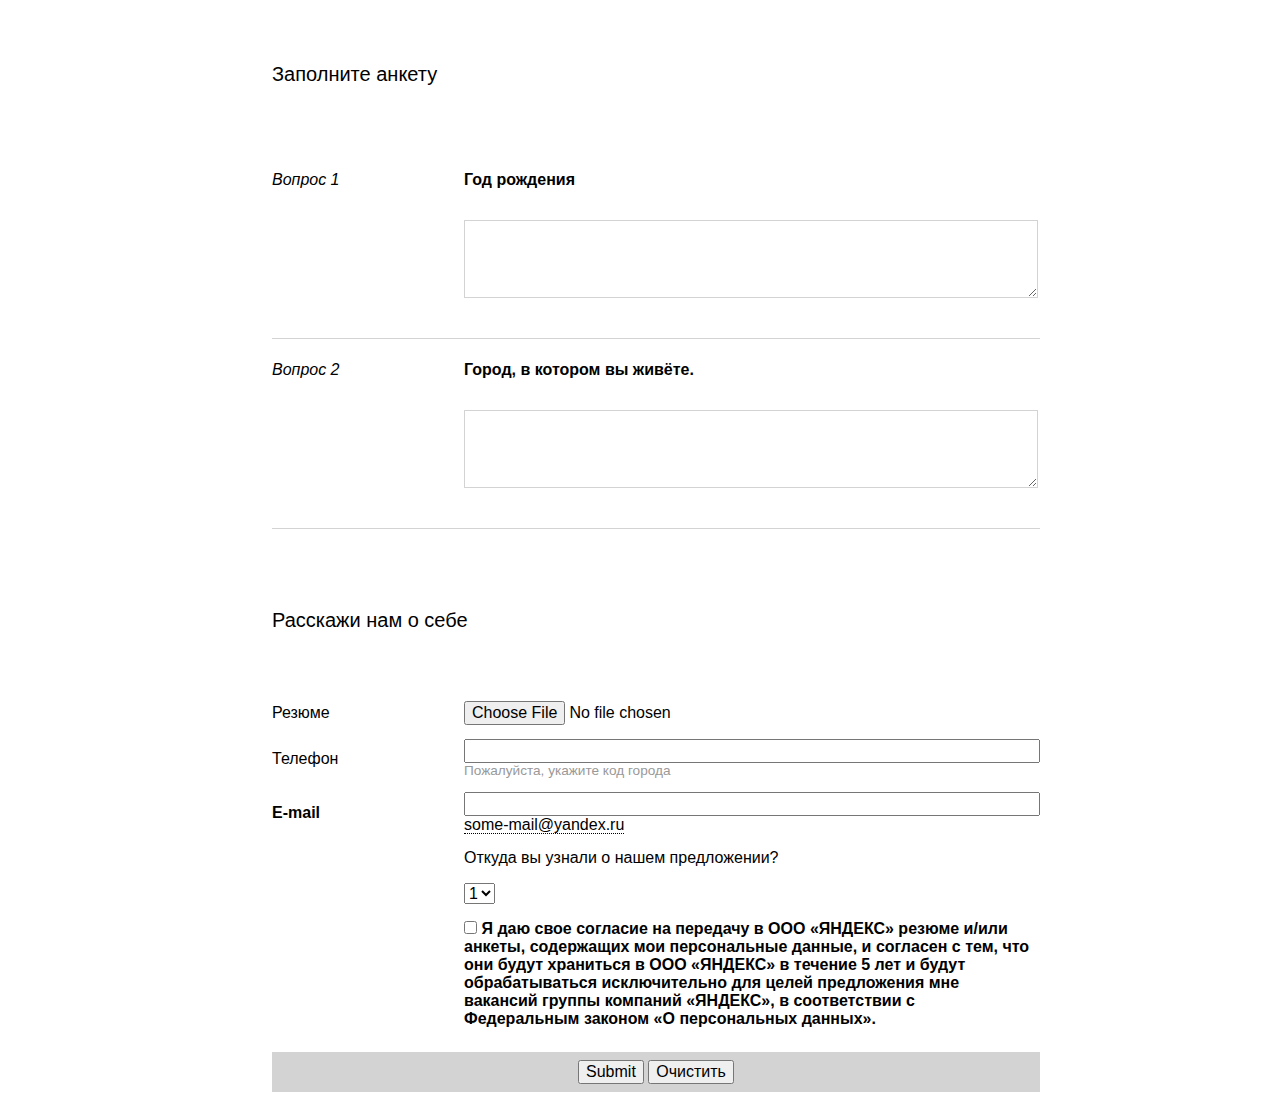
<file: form/index.html>
<!doctype html>
<html>
<head>
  <meta charset="UTF-8">
  <title>Form</title>
  <link rel="stylesheet" href="normalize.css">
  <link rel="stylesheet" href="style.css">
</head>
<body>
  <form action="#">
    <table>
      <tr>
        <td colspan="2">
          <h3>Заполните анкету</h3>
        </td>
      </tr>
      <tr>
        <td colspan="2">&nbsp;</td>
      </tr>
      <tr>
        <td class="left-column">
          <em>Вопрос 1</em>
        </td>
        <td>
          <b>
            <p>Год рождения</p>
          </b>
        </td>
      </tr>
      <tr>
        <td></td>
        <td>
          <textarea cols="50" rows="4"></textarea>
        </td>
      </tr>
      <tr>
        <td class="separate" colspan="2">&nbsp;</td>
      </tr>
      <tr>
        <td class="left-column">
          <em>Вопрос 2</em>
        </td>
        <td>
          <b>
            <p>Город, в котором вы живёте.</p>
          </b>
        </td>
      </tr>
      <tr>
        <td></td>
        <td>
          <textarea cols="50" rows="4"></textarea>
        </td>
      </tr>
      <tr>
        <td class="separate" colspan="2">&nbsp;</td>
      </tr>
      <tr>
        <td colspan="2">&nbsp;</td>
      </tr>
      <tr>
        <td colspan="2">
          <h3>Расскажи нам о себе</h3>
        </td>
      </tr>
      <tr>
        <td colspan="2">&nbsp;</td>
      </tr>
      <tr>
        <td class="left-column">
          Резюме
        </td>
        <td>
          <input type="file" class="upload-file">
        </td>
      </tr>
      <tr>
        <td class="left-column">
          Телефон
        </td>
        <td>
          <input type="text">
          <div class="note">Пожалуйста, укажите код города</div>
        </td>
      </tr>
      <tr>
        <td class="left-column">
          <b>E-mail</b>
        </td>
        <td>
          <input type="text">
          <span class="dotted">some-mail@yandex.ru</span>
        </td>
      </tr>
      <tr>
        <td></td>
        <td>
          Откуда вы узнали о нашем предложении?
           <p>
            <select>
              <option value="1" selected>1</option>
              <option value="2">2</option>
              <option value="3">3</option>
              <option value="4">4</option>
            </select>
          </p>
          <p>
            <input type="checkbox">
            <b>Я даю свое согласие на передачу в ООО «ЯНДЕКС» резюме и/или анкеты, содержащих мои персональные данные, и согласен с тем, что они будут храниться в ООО «ЯНДЕКС» в течение 5 лет и будут обрабатываться исключительно для целей предложения мне вакансий группы компаний «ЯНДЕКС», в соответствии с Федеральным законом «О персональных данных».</b>
          </p>
        </td>
      </tr>
      <tr>
        <td colspan="2" class="buttons">
          <input type="submit">
          <button>Очистить</button>
        </td>
      </tr>
    </table>
  </form>
</body>
</html>
</file>
<file: form/style.css>
form {
    width: 60%;
    margin-left: auto;
    margin-right: auto;
}

h3 {
    font-size: 125%;
    font-weight: 400;
    margin: 1.9em 0 1em;
    line-height: 1.4em;
}

table {
    width: 100%;
    margin: 1em;
}

td {
    padding: .4em .5em .5em 0;
}

.left-column {
    width: 25%;
}

textarea {
    border: 1px solid lightgray;
    width: 100%;
}

.separate {
    margin: 10px 0;
    height: 1px;
    border-bottom: 1px solid lightgray;
}

input[type="text"] {
    width: 100%;
}

.note {
    color: #999;
    font-size: 85%;
}

.dotted {
    border-bottom: 1px dotted;
}

.buttons {
    background-color: lightgray;
    text-align: center;
    padding: 0.5em;
}
</file>
